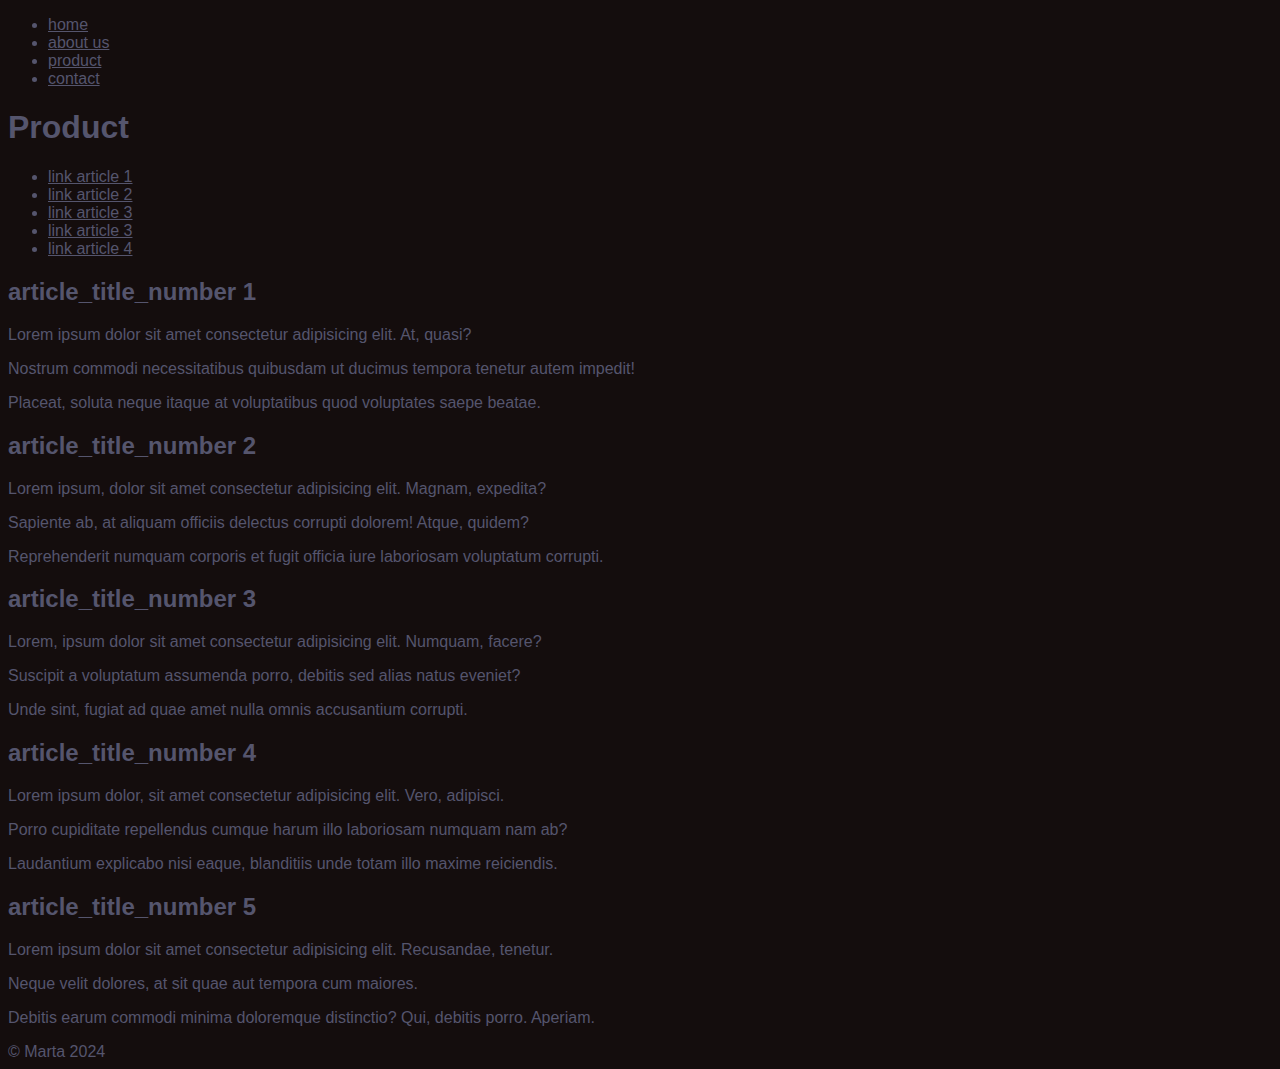
<file: pages/product.html>
<!DOCTYPE html>
<html lang="en">
<head>
    <meta charset="UTF-8">
    <meta name="viewport" content="width=device-width, initial-scale=1.0">
    <title>Document</title>
    <link rel="stylesheet" href="./../style.css">
</head>
<body>
     <!-- header{this is header}+main+footer{footer} -->
     <!-- header+main>h1{Product}^footer{&copy; Marta 2024} -->
     <header>
      <nav>
       <ul>
         <li><a href="./../index.html">home</a></li>
         <li><a href="./about-us.html">about us</a></li>
         <li><a href="./product.html">product</a></li>
         <li><a href="./contact.html">contact</a></li>
       </ul>  
     </header>
     <main>
        <h1>Product</h1>
     </main>
     <ul>
         <li><a href="#article_title_number_1">link article 1</a></li>
         <li><a href="#article_title_number_2">link article 2</a></li>
         <li><a href="#article_title_number_3">link article 3</a></li>
         <li><a href="#article_title_number_4">link article 3</a></li>
         <li><a href="#article_title_number_5">link article 4</a></li>
     </ul>
     <article id="article_title_number_1">
        <h2>article_title_number 1</h2>
        <p>Lorem ipsum dolor sit amet consectetur adipisicing elit. At, quasi?</p>
        <p>Nostrum commodi necessitatibus quibusdam ut ducimus tempora tenetur autem impedit!</p>
        <p>Placeat, soluta neque itaque at voluptatibus quod voluptates saepe beatae.</p>
     </article>
     <article id="article_title_number_2">
        <h2>article_title_number 2</h2>
        <p>Lorem ipsum, dolor sit amet consectetur adipisicing elit. Magnam, expedita?</p>
        <p>Sapiente ab, at aliquam officiis delectus corrupti dolorem! Atque, quidem?</p>
        <p>Reprehenderit numquam corporis et fugit officia iure laboriosam voluptatum corrupti.</p>
     </article>
     <article id="article_title_number_3">
        <h2>article_title_number 3</h2>
        <p>Lorem, ipsum dolor sit amet consectetur adipisicing elit. Numquam, facere?</p>
        <p>Suscipit a voluptatum assumenda porro, debitis sed alias natus eveniet?</p>
        <p>Unde sint, fugiat ad quae amet nulla omnis accusantium corrupti.</p>
     </article>
     <article id="article_title_number_4">
        <h2>article_title_number 4</h2>
        <p>Lorem ipsum dolor, sit amet consectetur adipisicing elit. Vero, adipisci.</p>
        <p>Porro cupiditate repellendus cumque harum illo laboriosam numquam nam ab?</p>
        <p>Laudantium explicabo nisi eaque, blanditiis unde totam illo maxime reiciendis.</p>
     </article>
     <article id="article_title_number_5">
        <h2>article_title_number 5</h2>
        <p>Lorem ipsum dolor sit amet consectetur adipisicing elit. Recusandae, tenetur.</p>
        <p>Neque velit dolores, at sit quae aut tempora cum maiores.</p>
        <p>Debitis earum commodi minima doloremque distinctio? Qui, debitis porro. Aperiam.</p>
     </article>
     
     <footer>&copy; Marta 2024</footer>

</body>
</html>
</file>
<file: style.css>
*{
    background-color: rgb(20 13 13);
}

/* 
*, body, tags
*/
body{
    font-size: 16px;
    font-family: sans-serif;
    color: rgb(85, 85, 109);
}
a{
    color: inherit;
}
.main-article{
    width: 80%;
    margin: auto;
    font-size: 2em;
    border: 2px rgb(209, 193, 217) dotted;
    text-align: center;
    color: rgb(163, 186, 169);
}
.main-article-heading{
    width:60%;
    padding: 1%;
    margin: auto;
    margin-top: 20px;
    /* background-color:aquamarine; */
    font-family: initial;
    border: inherit;
}
.main-article-content{
line-height: 1.2;
}
.main-article-pic{
    width: 400px;
    height: 400px;
    padding: 10px;
    border: 5px solid rgb(10, 70, 19);
    margin: 5px ;
    background-color: rgb(112, 74, 18);
    object-fit: cover;
    object-position: center;
}
.main-article-bloc{
    width: 80%;
    padding: 20px;
    margin: auto;
    border: inherit;
    /*color: initial*/
}
.main-article-picture{
    width: 80%;
    padding: 10px;
    border: 3px solid rgb(10, 70, 19);
    margin: 5px;
    background-color: rgb(112, 74, 18);
    object-fit: cover;
}
.initial-align{
    text-align: initial;
}
.link{
    font-style: italic;
    font-size:x-large;
    padding: 10px;
    margin: auto;
}
.footer{
    font-style: italic;
    font-size: x-large;
    padding: 15px;
    margin-top: 20px;
    margin-bottom: 10px;
}
</file>
